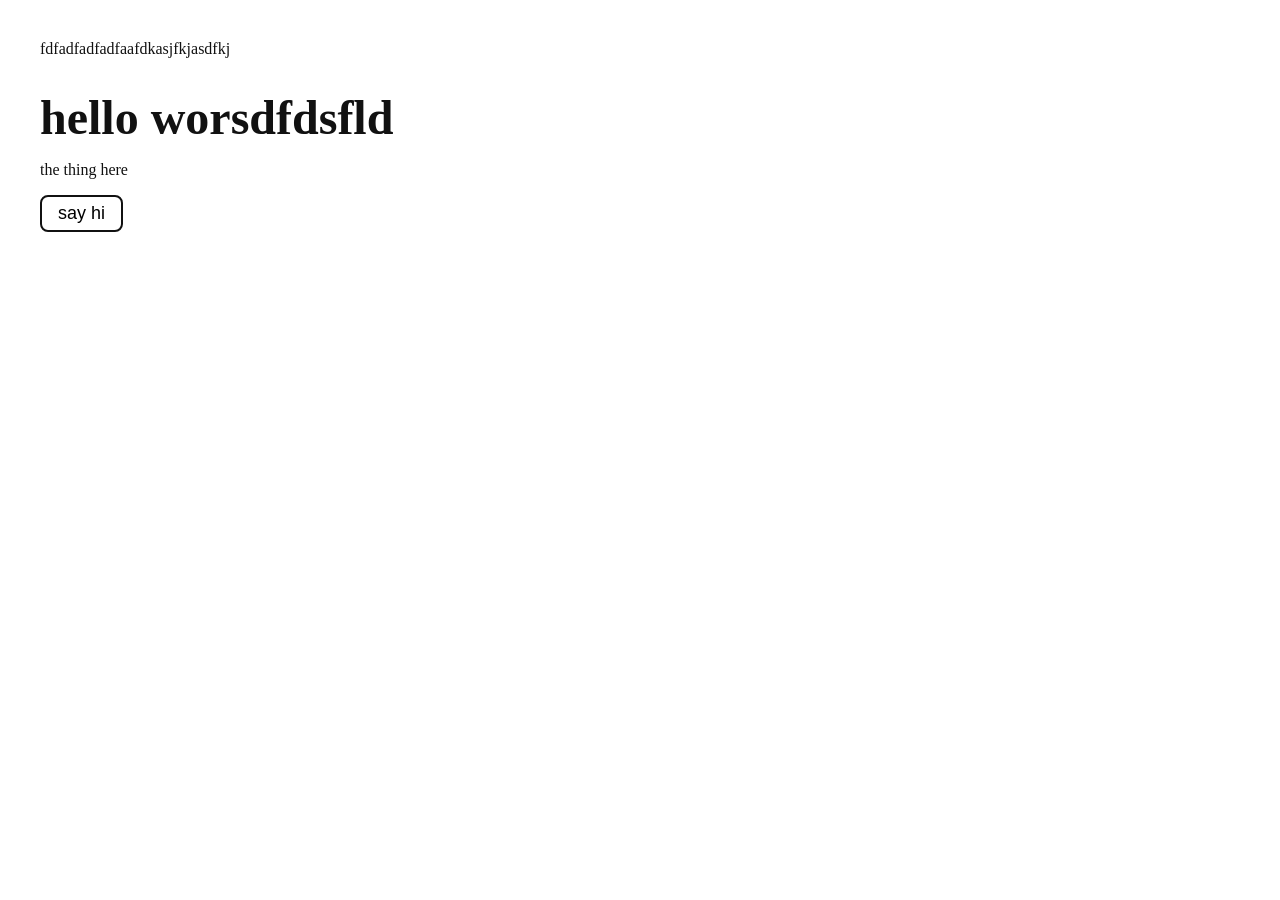
<file: index.html>
<!doctype html>
<html>
  <head>
    <meta charset="utf-8">
    <title>hey, i'm seba</title>
    <link rel="stylesheet" href="style.css">
  </head>
  <body>fdfadfadfadfaafdkasjfkjasdfkj
    <main>
      <h1>hello worsdfdsfld</h1>
      <p>the thing here</p>
      <button id="hi">say hi</button>
      <p id="reply"></p>
    </main>
    <script src="script.js"></script>
  </body>
</html>
</file>
<file: style.css>
body {
  font-family: Georgia, serif;
  margin: 40px;
  color: #111;
}

h1 {
  font-size: 48px;
  margin-bottom: 8px;
}

button {
  font-size: 18px;
  padding: 6px 16px;
  border: 2px solid #111;
  border-radius: 8px;
  background: white;
  cursor: pointer;
}
</file>
